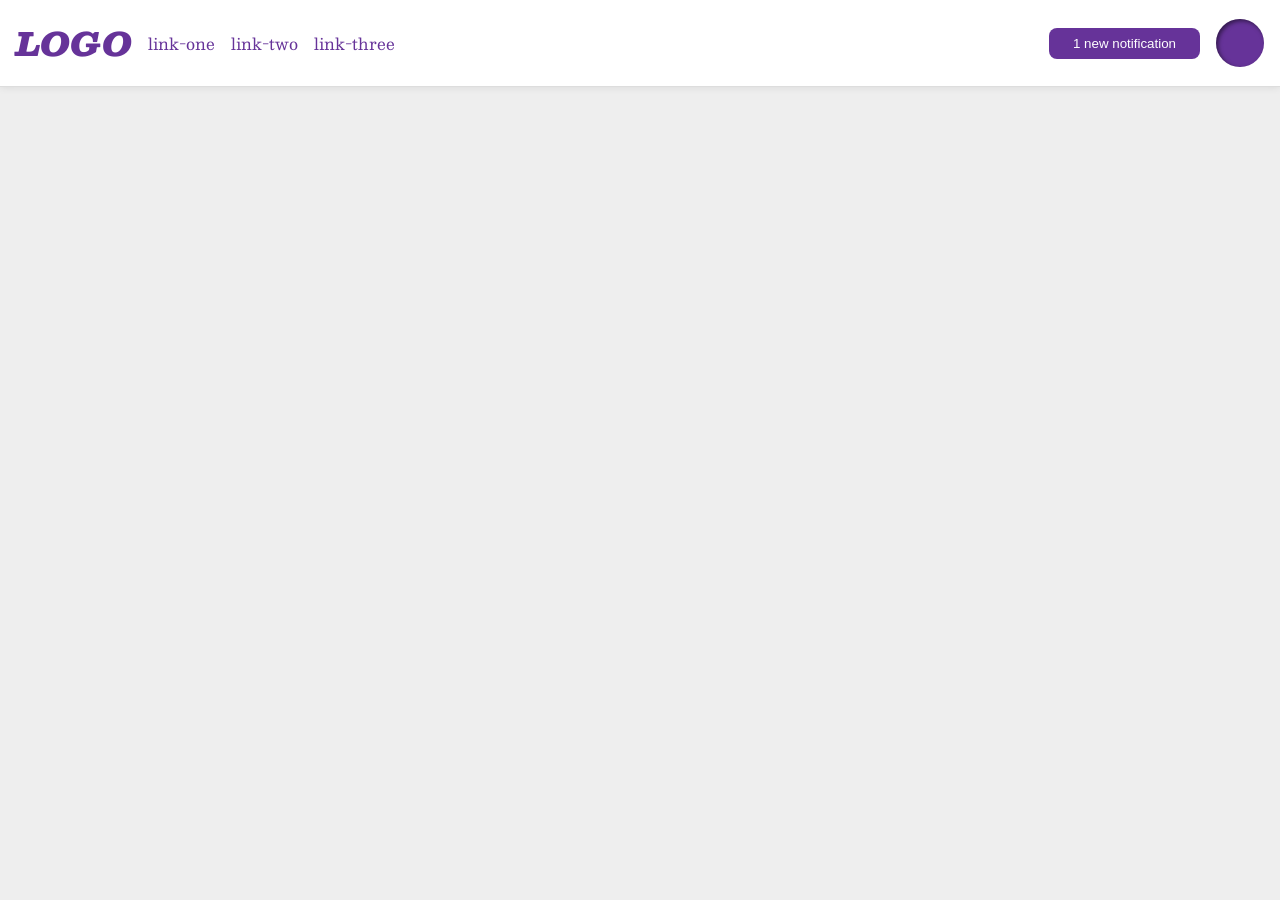
<file: flex/03-flex-header-2/index.html>
<!DOCTYPE html>
<html lang="en">

<head>
  <meta charset="UTF-8">
  <meta http-equiv="X-UA-Compatible" content="IE=edge">
  <meta name="viewport" content="width=device-width, initial-scale=1.0">
  <title>Flex Header 2</title>
  <link rel="stylesheet" href="style.css">
</head>

<body>
  <div class="header">
    <div class="left">
      <div class="logo">
        LOGO
      </div>
      <ul class="links">
        <li><a href="google.com">link-one</a></li>
        <li><a href="google.com">link-two</a></li>
        <li><a href="google.com">link-three</a></li>
      </ul>
    </div>
    <div class="right"><button class="notifications">
        1 new notification
      </button>
      <div class="profile-image"></div>
    </div>
  </div>
</body>

</html>
</file>
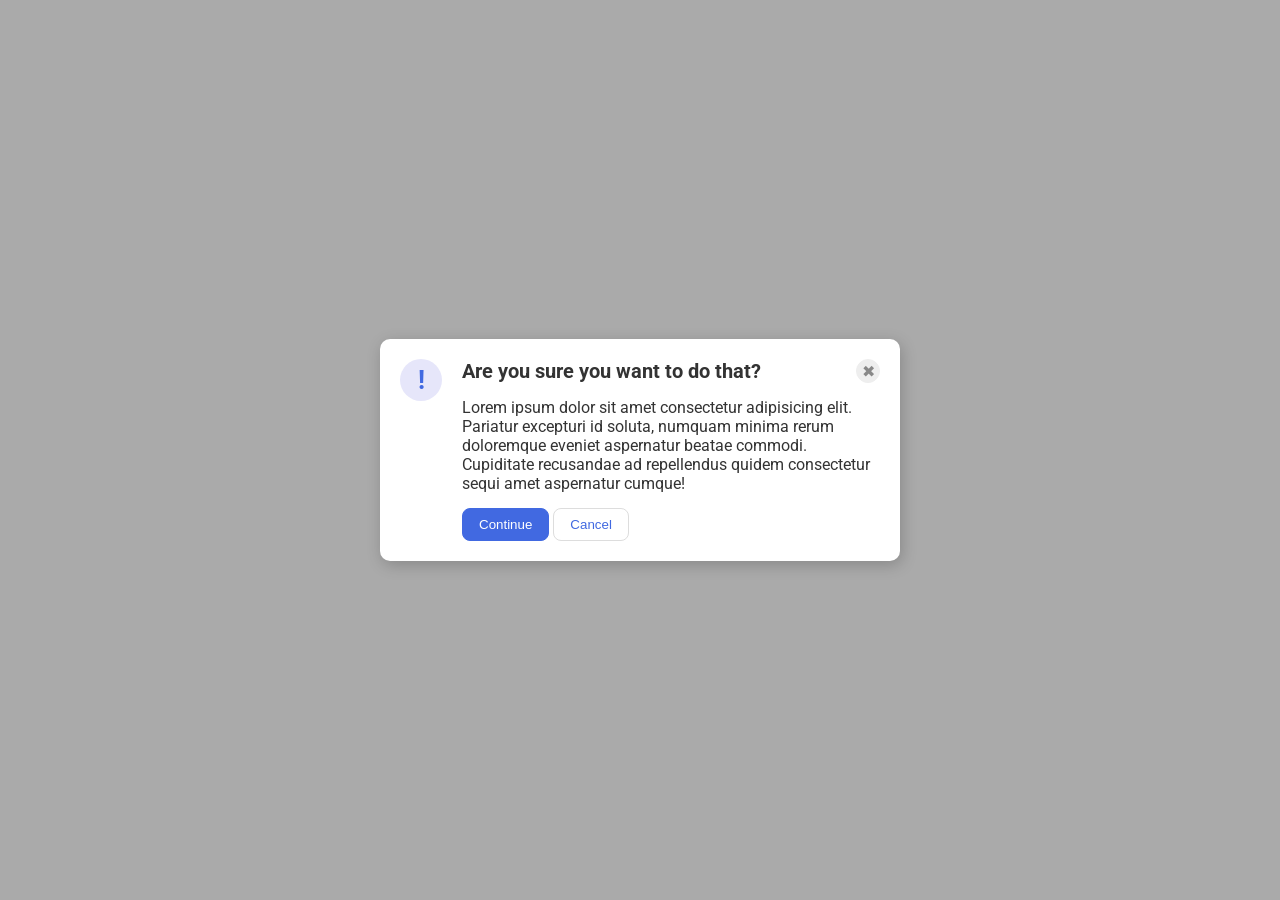
<file: flex/05-flex-modal/index.html>
<!DOCTYPE html>
<html lang="en">

<head>
  <meta charset="UTF-8">
  <meta http-equiv="X-UA-Compatible" content="IE=edge">
  <meta name="viewport" content="width=device-width, initial-scale=1.0">
  <link rel="stylesheet" href="style.css">
  <title>Modal</title>
</head>

<body>
  <div class="modal">
    <div class="left">
      <div class="icon">!</div>
    </div>

    <div class="right">
      <div class="upper-right">
      <div class="header">Are you sure you want to do that?</div>
      <button class="close-button">✖</button>
      </div>

      <div class="text">Lorem ipsum dolor sit amet consectetur adipisicing elit. Pariatur excepturi id soluta, numquam
        minima rerum doloremque eveniet aspernatur beatae commodi. Cupiditate recusandae ad repellendus quidem
        consectetur sequi amet aspernatur cumque!</div>

      <div class="buttons">
        <button class="continue">Continue</button>
        <button class="cancel">Cancel</button>
      </div>
    </div>
      
  </div>
</body>

</html>
</file>
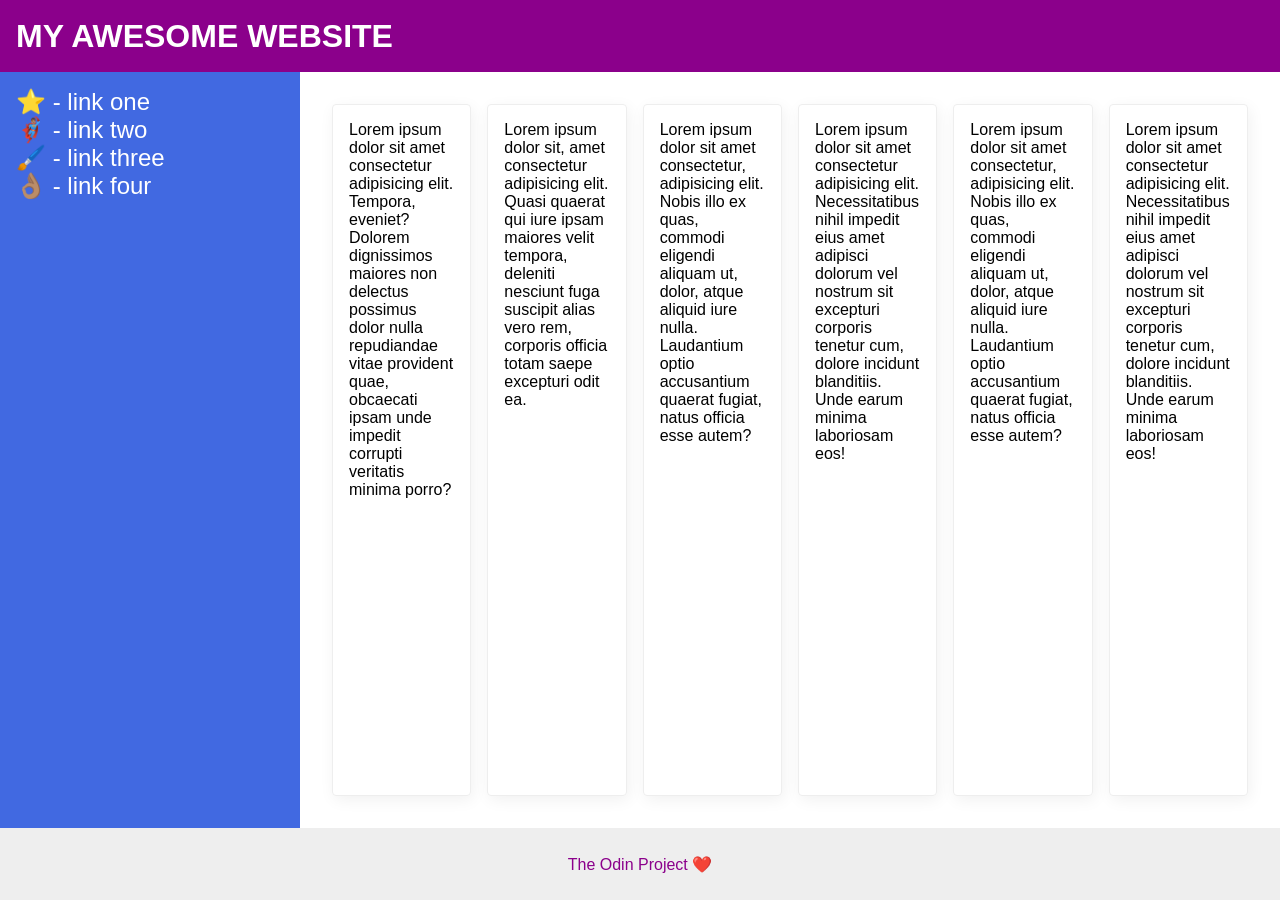
<file: flex/07-flex-layout-2/index.html>
<!DOCTYPE html>
<html lang="en">

<head>
  <meta charset="UTF-8">
  <meta http-equiv="X-UA-Compatible" content="IE=edge">
  <meta name="viewport" content="width=device-width, initial-scale=1.0">
  <title>The Holy Grail</title>
  <link rel="stylesheet" href="style.css">
</head>

<body>
  <div class="header">
    <div class="header-text">MY AWESOME WEBSITE</div>
  </div>

  <div class="content">
    <div class="sidebar">
      <ul>
        <li><a href="#">⭐ - link one</a></li>
        <li><a href="#">🦸🏽‍♂️ - link two</a></li>
        <li><a href="#">🖌️ - link three</a></li>
        <li><a href="#">👌🏽 - link four</a></li>
      </ul>
    </div>
    <div class="cards">
      <div class="card">Lorem ipsum dolor sit amet consectetur adipisicing elit. Tempora, eveniet? Dolorem dignissimos
        maiores non delectus possimus dolor nulla repudiandae vitae provident quae, obcaecati ipsam unde impedit
        corrupti
        veritatis minima porro?</div>
      <div class="card">Lorem ipsum dolor sit, amet consectetur adipisicing elit. Quasi quaerat qui iure ipsam maiores
        velit tempora, deleniti nesciunt fuga suscipit alias vero rem, corporis officia totam saepe excepturi odit ea.
      </div>
      <div class="card">Lorem ipsum dolor sit amet consectetur, adipisicing elit. Nobis illo ex quas, commodi eligendi
        aliquam ut, dolor, atque aliquid iure nulla. Laudantium optio accusantium quaerat fugiat, natus officia esse
        autem?</div>
      <div class="card">Lorem ipsum dolor sit amet consectetur adipisicing elit. Necessitatibus nihil impedit eius amet
        adipisci dolorum vel nostrum sit excepturi corporis tenetur cum, dolore incidunt blanditiis. Unde earum minima
        laboriosam eos!</div>
      <div class="card">Lorem ipsum dolor sit amet consectetur, adipisicing elit. Nobis illo ex quas, commodi eligendi
        aliquam ut, dolor, atque aliquid iure nulla. Laudantium optio accusantium quaerat fugiat, natus officia esse
        autem?</div>
      <div class="card">Lorem ipsum dolor sit amet consectetur adipisicing elit. Necessitatibus nihil impedit eius amet
        adipisci dolorum vel nostrum sit excepturi corporis tenetur cum, dolore incidunt blanditiis. Unde earum minima
        laboriosam eos!</div>
    </div>
  </div>
  <div class="footer">
    <div class="footer-text">The Odin Project ❤️</div>
  </div>
</body>

</html>
</file>
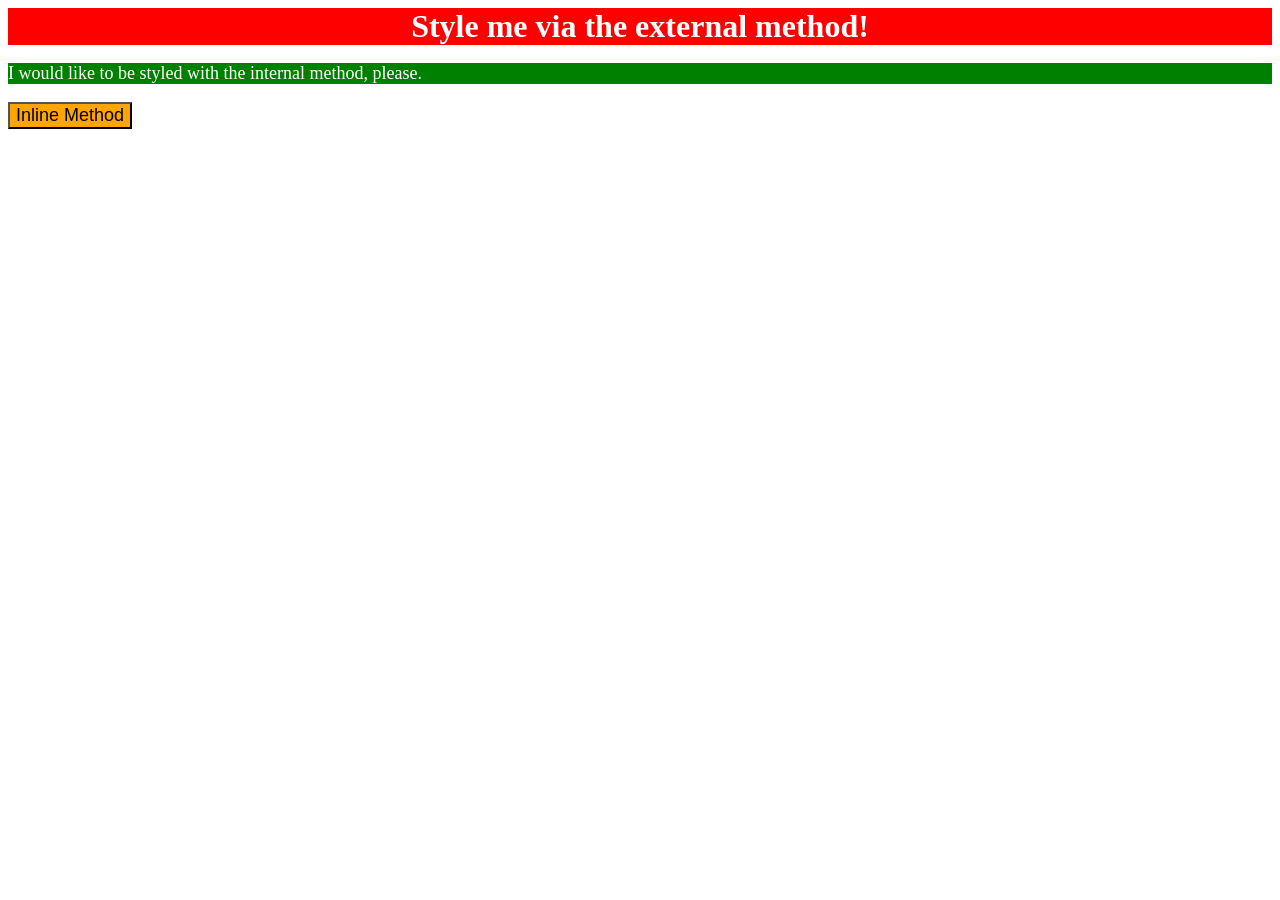
<file: foundations/01-css-methods/index.html>
<!DOCTYPE html>
<html lang="en">
  <head>
    <meta charset="UTF-8">
    <meta http-equiv="X-UA-Compatible" content="IE=edge">
    <meta name="viewport" content="width=device-width, initial-scale=1.0">
    <title>Methods for Adding CSS</title>
    <link rel="stylesheet" href="style.css">
    <style>
      /* `p`: a green background, white text, and a font size of 18px */
      p {
        background-color: green;
        color: white;
        font-size: 18px;
      }
    </style>
  </head>
  <body>
    <div>Style me via the external method!</div>
    <p>I would like to be styled with the internal method, please.</p>
    <!-- `button`: an orange background and a font size of 18px -->
    <button style="background-color: orange; font-size: 18px;">Inline Method</button>
  </body>
</html>
</file>
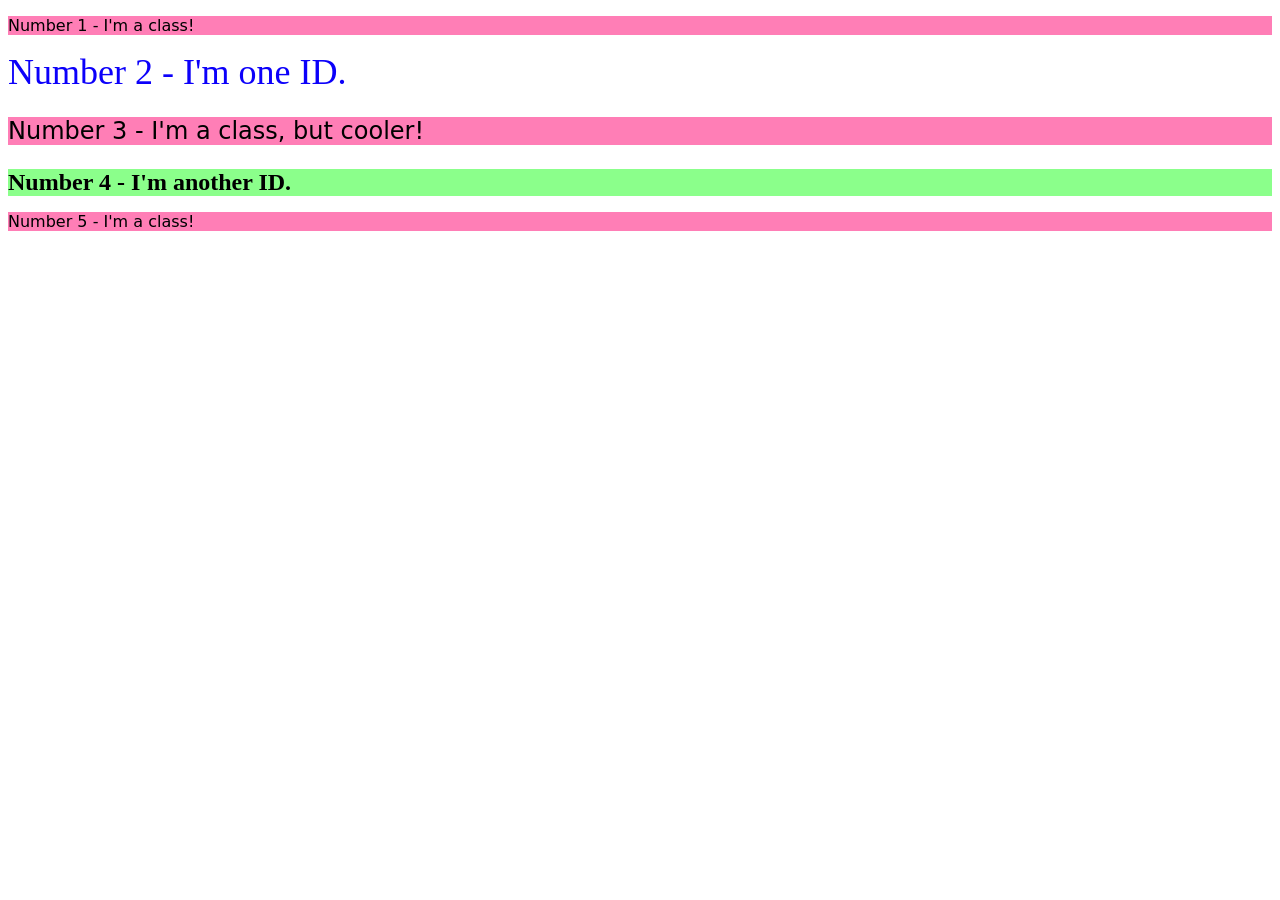
<file: foundations/02-class-id-selectors/index.html>
<!DOCTYPE html>
<html lang="en">
  <head>
    <meta charset="UTF-8">
    <meta http-equiv="X-UA-Compatible" content="IE=edge">
    <meta name="viewport" content="width=device-width, initial-scale=1.0">
    <title>Class and ID Selectors</title>
    <link rel="stylesheet" href="style.css">
  </head>
  <body>
    <p class="odd">Number 1 - I'm a class!</p>
    <div id="even-2">Number 2 - I'm one ID.</div>
    <p class="odd middle">Number 3 - I'm a class, but cooler!</p>
    <div id="even-4">Number 4 - I'm another ID.</div>
    <p class="odd">Number 5 - I'm a class!</p>
  </body>
</html>
</file>
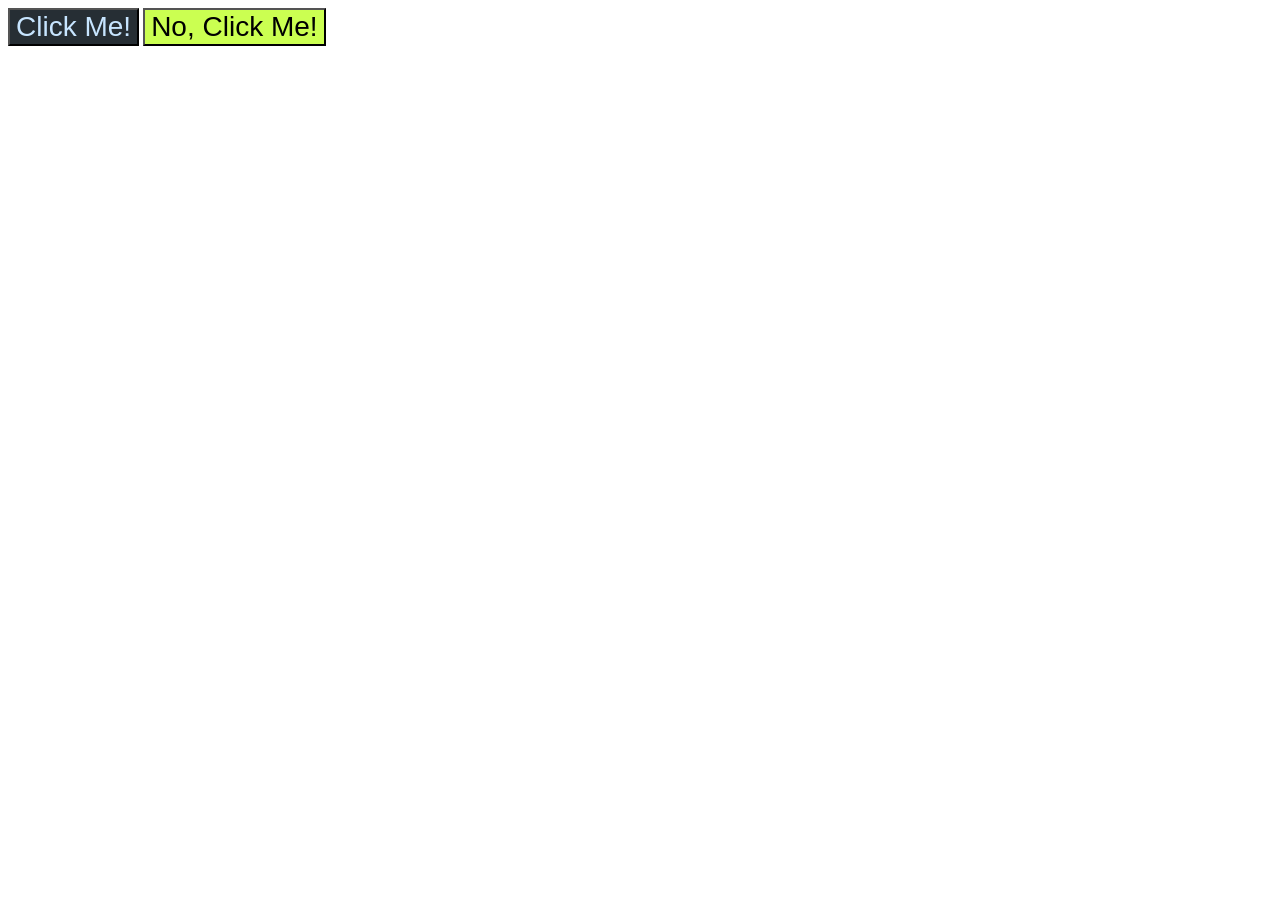
<file: foundations/03-grouping-selectors/index.html>
<!DOCTYPE html>
<html lang="en">
  <head>
    <meta charset="UTF-8">
    <meta http-equiv="X-UA-Compatible" content="IE=edge">
    <meta name="viewport" content="width=device-width, initial-scale=1.0">
    <title>Grouping Selectors</title>
    <link rel="stylesheet" href="style.css">
  </head>
  <body>
    <button class="dark-button">Click Me!</button>
    <button class="light-button">No, Click Me!</button>
  </body>
</html>
</file>
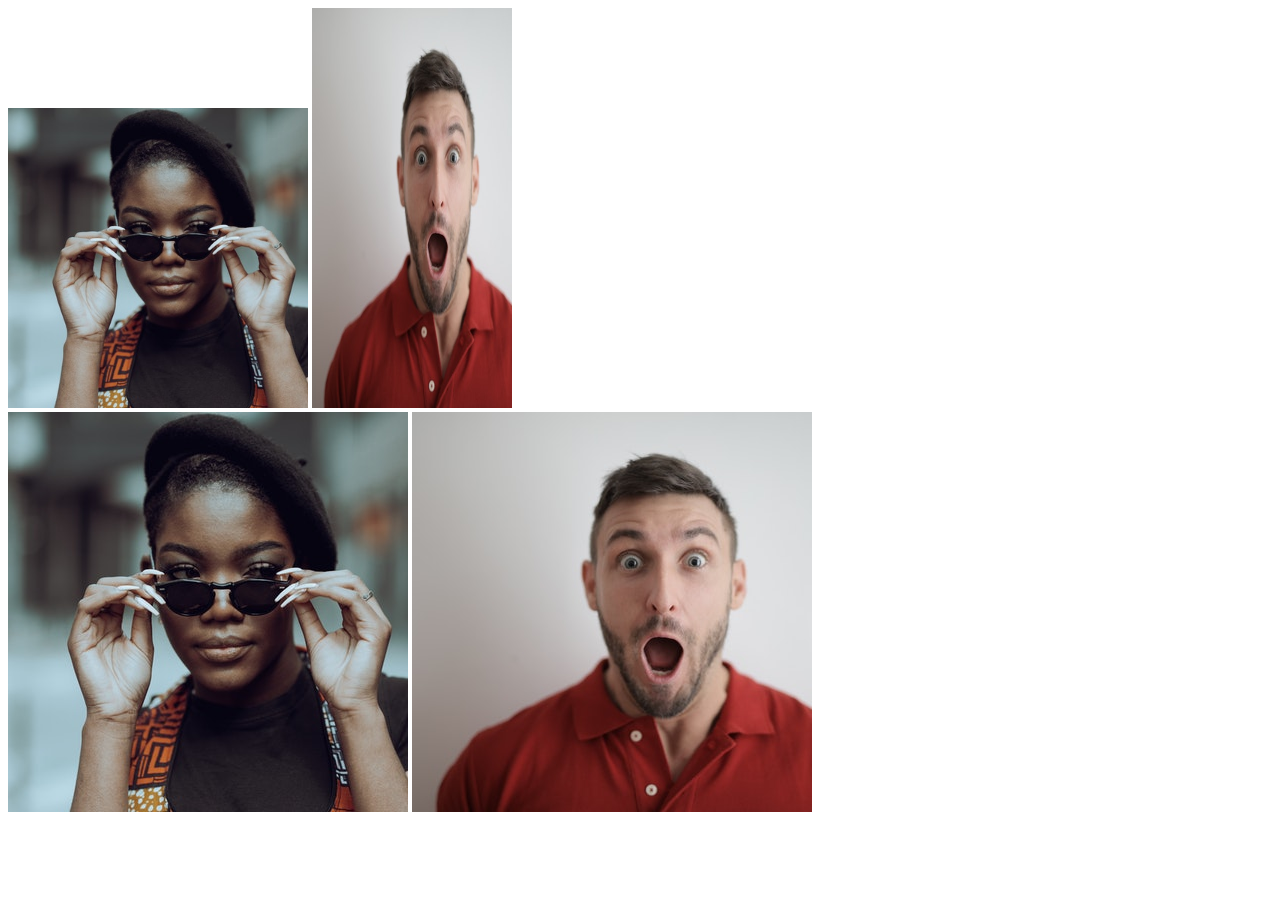
<file: foundations/04-chaining-selectors/index.html>
<!DOCTYPE html>
<html lang="en">
  <head>
    <meta charset="UTF-8">
    <meta http-equiv="X-UA-Compatible" content="IE=edge">
    <meta name="viewport" content="width=device-width, initial-scale=1.0">
    <title>Chaining Selectors</title>
    <link rel="stylesheet" href="style.css">
  </head>
  <body>
    <!-- Check image source path. Review Foundations lesson - Links and Images -->
    <!-- Use the classes BELOW this line -->
    <div>
      <img class="avatar proportioned" src="./images/pexels-katho-mutodo-8434791.jpg" alt="Woman with glasses">
      <img class="avatar distorted" src="./images/pexels-andrea-piacquadio-3777931.jpg" alt="Man with surprised expression">
    </div>
    <!-- Use the classes ABOVE this line -->
    <div>
      <img class="original proportioned" src="./images/pexels-katho-mutodo-8434791.jpg" alt="Woman with glasses">
      <img class="original distorted" src="./images/pexels-andrea-piacquadio-3777931.jpg" alt="Man with surprised expression">
    </div>
  </body>
</html>
</file>
<file: flex/03-flex-header-2/style.css>
/* this is some magical font-importing.  
you'll learn about it later. */
@import url('https://fonts.googleapis.com/css2?family=Besley:ital,wght@0,400;1,900&display=swap');

body {
  margin: 0;
  background: #eee;
  font-family: Besley, serif;
}

.header {
  background: white;
  border-bottom: 1px solid #ddd;
  box-shadow: 0 0 8px rgba(0,0,0,.1);

  display: flex;
  justify-content: space-between;
  align-items: center;
  padding: 16px;
}

.profile-image {
  background: rebeccapurple;
  box-shadow: inset 2px 2px 4px rgba(0,0,0,.5);
  border-radius: 50%;
  width: 48px;
  height: 48px;
}

.logo {
  color: rebeccapurple;
  font-size: 32px;
  font-weight: 900;
  font-style: italic;
}

button {
  border: none;
  border-radius: 8px;
  background: rebeccapurple;
  color: white;
  padding: 8px 24px;
}

a {
  /* this removes the line under our links */
  text-decoration: none;
  color: rebeccapurple;
}

ul {
  list-style-type: none;
  margin: 0;
  padding: 0;
  gap: 16px;
  display: flex;
}

.right, .left {
  display: flex;
  gap: 16px;
  align-items: center;
}
</file>
<file: flex/05-flex-modal/style.css>
@import url('https://fonts.googleapis.com/css2?family=Roboto:wght@400;700&display=swap');

html, body {
  height: 100%;
}

body {
  font-family: Roboto, sans-serif;
  margin: 0;
  background: #aaa;
  color: #333;
  /* I'll give you this one for free lol */
  display: flex;
  align-items: center;
  justify-content: center;
}

.modal {
  background: white;
  width: 480px;
  border-radius: 10px;
  box-shadow: 2px 4px 16px rgba(0,0,0,.2);

  display: flex;
  gap: 20px;
  padding: 20px;
}

.icon {
  color: royalblue;
  font-size: 26px;
  font-weight: 700;
  background: lavender;
  width: 42px;
  height: 42px;
  border-radius: 50%;
  display: flex;
  align-items: center;
  justify-content: center;
}

.close-button {
  background: #eee;
  border-radius: 50%;
  color: #888;
  font-weight: 400;
  font-size: 16px;
  height: 24px;
  width: 24px;
  display: flex;
  align-items: center;
  justify-content: center;
  border: 1px solid #eee;
  padding: 0;
}

button {
  cursor: pointer;
  padding: 8px 16px;
  border-radius: 8px;
}

button.continue {
  background: royalblue;
  border: 1px solid royalblue;
  color: white;
}

button.cancel {
  background: white;
  border: 1px solid #ddd;
  color: royalblue;
}


.right {
  display: flex;
  flex-direction: column;
  gap: 15px;
}


.upper-right {
  display: flex;
  justify-content: space-between;
  align-items: center;
  font-size: 20px;
  font-weight: bold;
}
</file>
<file: flex/07-flex-layout-2/style.css>
body {
  font-family: -apple-system, BlinkMacSystemFont, 'Segoe UI', Roboto, Oxygen, Ubuntu, Cantarell, 'Open Sans', 'Helvetica Neue', sans-serif;
  margin: 0;
  min-height: 100vh;

  display: flex;
  flex-direction: column;
}

.header {
  height: 72px;
  background: darkmagenta;
  color: white;

  display: flex;
  align-items: center;

}

.header-text {
  font-size: 32px;
  font-weight: 900;
  margin-left: 16px;
}

.footer {
  height: 72px;
  background: #eee;
  color: darkmagenta;
  display: flex;
  justify-content: center;
  align-items: center;
}

.content {
  display: flex;
  flex: 1;
}

.sidebar {
  width: 300px;
  background: royalblue;
  box-sizing: border-box;

  flex-shrink: 0;
  padding: 16px;
}

ul {
  list-style-type: none;
  margin: 0;
  padding: 0;
}

a {
  text-decoration: none;
  color: white;
  font-size: 24px;
}

.cards {
  display: flex;
  padding: 32px;
  gap: 16px;
  justify-content: center;
  align-items: stretch;
  flex-wrap: wrap;
  align-content: stretch;
}

.card {
  border: 1px solid #eee;
  box-shadow: 2px 4px 16px rgba(0,0,0,.06);
  border-radius: 4px;

  padding: 16px;
  flex: 1 0 0;
}
</file>
<file: foundations/01-css-methods/style.css>
/* a red bacikground, whte text, a font size of 32px, center aligned, and bold */
div {
    background-color: red;
    color: white;
    font-size: 32px;
    text-align: center;
    font-weight: bold;
}
</file>
<file: foundations/02-class-id-selectors/style.css>
/* * **All odd numbered elements**: a light red/pink background, and a list of fonts containing `Verdana` and `DejaVu Sans` with `sans-serif` as a fallback
* **The second element**: blue text and a font size of 36px
* **The third element**: in addition to the styles for all odd numbered elements, add a font size of 24px
* **The fourth element**: a light green background, a font size of 24px, and bold */
.odd {
    background-color: #ff7eb6;
    font-family: "Verdana", "DejaVu Sans", sans-serif;
}
.odd.middle {
    font-size: 24px;
}
#even-2 {
    color: #0c00fa; 
    font-size: 36px;
}
#even-4 {
    background-color: rgb(139, 255, 139);
    font-size: 24px;
    font-weight: bold;
}
</file>
<file: foundations/03-grouping-selectors/style.css>
/* * **The first element**: a black background and white text
* **The second element**: a yellow background
* **Both elements**: a font size of 28px and a list of fonts containing `Helvetica` and `Times New Roman`, with `sans-serif` as a fallback  */
.dark-button {
    background-color:rgb(38, 46, 52);
    color: rgb(199, 229, 255);
}

.light-button {
    background-color: rgb(203, 255, 81);
}

.dark-button, .light-button {
    font-size: 28px;
    font-family: "Helvetica", "Times New Roman", sans-serif;
}
</file>
<file: foundations/04-chaining-selectors/style.css>
/* * Make the element with both the `avatar` and `proportioned` classes 300 pixels wide, then give it a height so that it retains its original square proportions (don't hardcode in a pixel value for the height!).
* Make the element with both the `avatar` and `distorted` classes 200 pixels wide, then make its height twice as big as its width (here you should hardcode in a pixel value). */

.avatar.proportioned {
    width: 300px;
    height: auto;
}

.avatar.distorted {
    width: 200px;
    height: 400px;
}
</file>
